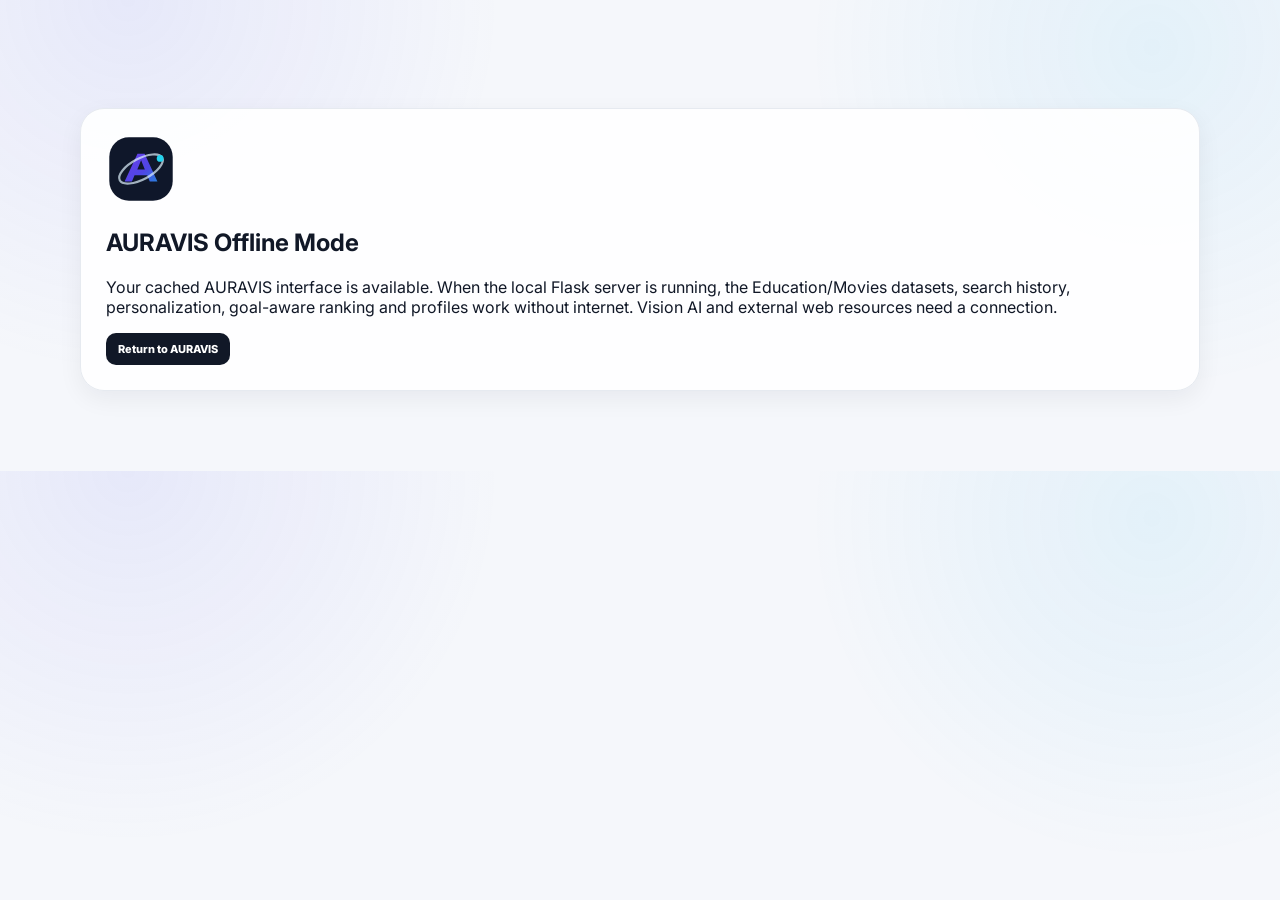
<file: offline.html>
<!doctype html><html><head><meta charset="utf-8"><meta name="viewport" content="width=device-width,initial-scale=1"><title>AURAVIS Offline</title><link rel="stylesheet" href="/static/style.css"></head><body><main class="container" style="padding-top:12vh"><section class="panel"><img src="/static/auravis-logo.svg" style="width:70px"><h1>AURAVIS Offline Mode</h1><p>Your cached AURAVIS interface is available. When the local Flask server is running, the Education/Movies datasets, search history, personalization, goal-aware ranking and profiles work without internet. Vision AI and external web resources need a connection.</p><a class="button" href="/">Return to AURAVIS</a></section></main></body></html>
</file>
<file: static/style.css>
@import url('https://fonts.googleapis.com/css2?family=Inter:wght@400;500;600;700;800&family=Space+Grotesk:wght@500;600;700&display=swap');

:root{
  --bg:#f5f7fb;
  --surface:#ffffff;
  --surface-2:#f8faff;
  --ink:#111827;
  --muted:#667085;
  --line:#e6eaf0;
  --primary:#4f46e5;
  --primary-2:#7c3aed;
  --cyan:#0891b2;
  --success:#16a34a;
  --danger:#dc2626;
  --shadow:0 18px 50px rgba(17,24,39,.08);
  --shadow-sm:0 8px 25px rgba(17,24,39,.06);
  --radius:22px;
}
*{box-sizing:border-box}
html{scroll-behavior:smooth}
body{
  margin:0;
  background:
    radial-gradient(circle at 10% 0%, rgba(99,102,241,.10), transparent 30%),
    radial-gradient(circle at 90% 10%, rgba(14,165,233,.08), transparent 28%),
    var(--bg);
  color:var(--ink);
  font-family:Inter,system-ui,-apple-system,BlinkMacSystemFont,"Segoe UI",sans-serif;
}
a{color:inherit}
button,input{font:inherit}
button{cursor:pointer}
.site-header{
  width:min(1180px,92%);
  margin:auto;
  padding:22px 0;
  display:flex;
  align-items:center;
  justify-content:space-between;
  gap:20px;
}
.brand{
  display:flex;
  align-items:center;
  gap:10px;
  text-decoration:none;
  font-family:"Space Grotesk",sans-serif;
  font-size:24px;
  font-weight:700;
  letter-spacing:-.8px;
}
.brand-logo{
  width:40px;height:40px;
  display:block;
  filter:drop-shadow(0 8px 14px rgba(79,70,229,.18));
  transition:.2s transform;
}
.brand:hover .brand-logo{transform:rotate(-4deg) scale(1.04)}

.nav{display:flex;align-items:center;gap:8px}
.nav a{
  text-decoration:none;
  color:#475467;
  font-size:13px;
  font-weight:700;
  padding:10px 13px;
  border-radius:12px;
}
.nav a:hover{background:#fff;color:var(--ink);box-shadow:var(--shadow-sm)}
.nav .nav-pill{background:#fff;border:1px solid var(--line);color:var(--ink)}
.container{width:min(1120px,92%);margin:auto;padding:18px 0 80px}
.hero{text-align:center;padding:48px 10px 28px}
.badge{
  display:inline-flex;align-items:center;gap:7px;
  background:rgba(79,70,229,.09);
  color:#4338ca;
  border:1px solid rgba(79,70,229,.12);
  border-radius:999px;
  padding:8px 13px;
  font-size:10px;
  font-weight:800;
  letter-spacing:1.1px;
  text-transform:uppercase;
}
.hero h1,.detail h1{
  font-family:"Space Grotesk",sans-serif;
  font-size:clamp(42px,7vw,74px);
  line-height:.98;
  letter-spacing:-3.2px;
  margin:17px 0 15px;
}
.hero h1 span{
  background:linear-gradient(90deg,#111827,#4f46e5,#0891b2);
  -webkit-background-clip:text;background-clip:text;color:transparent;
}
.hero p{max-width:650px;margin:auto;color:var(--muted);line-height:1.7;font-size:14px}
.search-shell{
  position:relative;
  overflow:hidden;
  background:rgba(255,255,255,.90);
  border:1px solid rgba(255,255,255,.8);
  box-shadow:var(--shadow);
  border-radius:26px;
  padding:16px;
  backdrop-filter:blur(15px);
  margin:18px auto 30px;
}
.cats{display:flex;gap:8px;margin-bottom:12px}
.cat{
  position:relative;
  display:inline-flex;align-items:center;gap:8px;
  padding:9px 14px;
  border-radius:12px;
  background:#f5f7fb;
  color:#667085;
  font-size:12px;font-weight:800;
  cursor:pointer;
}
.cat input{position:absolute;opacity:0;pointer-events:none}
.cat:has(input:checked){
  background:#eef2ff;color:#3730a3;
  box-shadow:inset 0 0 0 1px rgba(79,70,229,.12);
}
.search-row{display:flex;gap:10px}
.search-input{
  flex:1;min-width:0;
  height:56px;
  border:1px solid var(--line);
  border-radius:16px;
  padding:0 18px 0 47px;
  color:var(--ink);
  background:#fff;
  outline:none;
  font-size:15px;
  box-shadow:inset 0 1px 2px rgba(17,24,39,.02);
}
.search-input:focus{border-color:#a5b4fc;box-shadow:0 0 0 4px rgba(99,102,241,.10)}
.search-field{position:relative;flex:1}
.search-icon{position:absolute;left:17px;top:18px;color:#98a2b3;font-size:19px}
.search-btn{
  height:56px;padding:0 24px;
  border:0;border-radius:16px;
  color:#fff;font-weight:800;font-size:13px;
  background:linear-gradient(135deg,var(--primary),var(--primary-2));
  box-shadow:0 10px 22px rgba(79,70,229,.24);
  transition:.18s transform,.18s box-shadow;
}
.search-btn:hover{transform:translateY(-1px);box-shadow:0 13px 28px rgba(79,70,229,.30)}
.quick-row{display:flex;align-items:center;gap:8px;flex-wrap:wrap;margin-top:12px;padding:0 3px}
.quick-label{font-size:11px;color:#98a2b3;font-weight:700}
.quick{
  border:1px solid var(--line);background:#fff;color:#667085;
  border-radius:999px;padding:7px 10px;font-size:11px;font-weight:700;
}
.section-head{display:flex;justify-content:space-between;align-items:end;gap:15px;margin:35px 0 14px}
.section-head h2{margin:0;font-family:"Space Grotesk",sans-serif;font-size:24px;letter-spacing:-1px}
.section-head p{margin:4px 0 0;color:var(--muted);font-size:12px}
.ai-note{font-size:11px;color:#667085;background:#fff;border:1px solid var(--line);border-radius:999px;padding:8px 11px;white-space:nowrap}
.result-kicker{
  color:#667085;
  font-size:9px;
  font-weight:900;
  letter-spacing:1.4px;
  margin-bottom:5px;
}
.external-action{
  background:linear-gradient(135deg,#4f46e5,#0891b2) !important;
  box-shadow:0 8px 18px rgba(79,70,229,.18);
}
.external-action:hover{
  transform:translateY(-2px);
  box-shadow:0 11px 24px rgba(79,70,229,.26);
}
.detail-actions{display:flex;gap:9px;flex-wrap:wrap;margin-top:24px}
.tiny-note{font-size:11px !important;color:#98a2b3 !important;margin-top:18px !important}
.mini-link{
  display:flex;
  justify-content:space-between;
  gap:14px;
  align-items:center;
  text-decoration:none;
  color:inherit;
  padding:12px 0;
  border-bottom:1px solid #eef0f4;
}
.mini-link:last-child{border-bottom:0}
.mini-link strong{display:block;font-size:12px}
.mini-link small{display:block;color:#98a2b3;font-size:9px;margin-top:3px}
.mini-link>b{font-size:10px;color:#4f46e5;white-space:nowrap}
.mini-link:hover strong{color:#4f46e5}
.result{
  position:relative;
  background:rgba(255,255,255,.94);
  border:1px solid var(--line);
  border-radius:20px;
  padding:22px;
  margin:12px 0;
  box-shadow:var(--shadow-sm);
  transition:.18s transform,.18s box-shadow,.18s border-color;
}
.result:hover{transform:translateY(-2px);box-shadow:var(--shadow);border-color:#d7d9ff}
.result-top{display:flex;justify-content:space-between;gap:15px}
.result-title{margin:0;font-family:"Space Grotesk",sans-serif;font-size:18px;letter-spacing:-.4px}
.match{
  flex:none;
  display:flex;align-items:center;gap:6px;
  color:#4338ca;background:#eef2ff;border-radius:999px;
  padding:7px 10px;font-size:11px;font-weight:800;
}
.meta{display:flex;gap:7px;flex-wrap:wrap;margin:11px 0}
.meta span{
  background:#f3f5f9;border:1px solid #edf0f5;
  color:#475467;border-radius:8px;padding:6px 8px;font-size:10px;font-weight:700;
}
.result p{margin:12px 0;color:#667085;line-height:1.65;font-size:13px}
.score-details{
  display:flex;gap:14px;flex-wrap:wrap;
  color:#98a2b3;font-size:10px;font-weight:600;
  padding-top:11px;border-top:1px dashed #e7eaf0;
}
.actions{display:flex;gap:7px;flex-wrap:wrap;margin-top:14px}
.actions form{margin:0}
.action,.button{
  border:0;border-radius:10px;padding:9px 12px;
  font-size:11px;font-weight:800;text-decoration:none;
  display:inline-flex;align-items:center;gap:6px;
}
.action-primary,.button{color:#fff;background:#111827}
.action-light{background:#f3f5f9;color:#344054;border:1px solid #e7eaf0}
.action-like:hover{color:#15803d}
.action-no:hover{color:#b91c1c}
.empty{padding:35px;text-align:center;background:#fff;border:1px solid var(--line);border-radius:18px;color:#98a2b3}
.panel{
  background:rgba(255,255,255,.92);
  border:1px solid var(--line);
  border-radius:24px;
  padding:25px;
  box-shadow:var(--shadow-sm);
}
.profile-grid{display:grid;grid-template-columns:1fr 1fr;gap:18px}
.profile-card{background:linear-gradient(180deg,#fff,#fafbff);border:1px solid var(--line);border-radius:20px;padding:21px}
.profile-card h3{margin:0 0 4px;font-family:"Space Grotesk",sans-serif}
.profile-sub{font-size:11px;color:#98a2b3;margin-bottom:18px}
.keyword{margin:14px 0}
.keyword-line{display:flex;justify-content:space-between;gap:12px;font-size:11px;font-weight:700;margin-bottom:7px}
.keyword-line b{color:#4f46e5}
.bar{height:8px;background:#edf0f5;border-radius:99px;overflow:hidden}
.bar i{display:block;height:100%;border-radius:99px;background:linear-gradient(90deg,var(--primary),#06b6d4)}
.recommend-grid{display:grid;grid-template-columns:1fr 1fr;gap:18px}
.recommend-card{background:#fff;border:1px solid var(--line);border-radius:18px;padding:18px}
.recommend-card h3{margin:0 0 10px;font-family:"Space Grotesk",sans-serif}
.mini{
  display:flex;justify-content:space-between;gap:12px;align-items:center;
  padding:12px 0;border-bottom:1px solid #eef0f4
}
.mini:last-child{border-bottom:0}
.mini strong{font-size:12px}
.mini span{font-size:10px;color:#4f46e5;font-weight:800}
.stats{display:grid;grid-template-columns:repeat(5,1fr);gap:12px;margin:25px 0 30px}
.stat{
  position:relative;overflow:hidden;
  background:#fff;border:1px solid var(--line);border-radius:18px;padding:18px;text-align:left;
  box-shadow:var(--shadow-sm)
}
.stat:after{content:"";position:absolute;width:55px;height:55px;border-radius:50%;background:#eef2ff;right:-20px;top:-20px}
.stat b{display:block;font-family:"Space Grotesk",sans-serif;font-size:28px;letter-spacing:-1px;position:relative;z-index:1}
.stat small{display:block;color:#98a2b3;font-size:10px;margin-top:4px;position:relative;z-index:1}
.dashboard-hero{text-align:center;padding:38px 10px 20px}
.dashboard-hero h1{font-family:"Space Grotesk",sans-serif;font-size:clamp(38px,6vw,62px);letter-spacing:-2.5px;margin:15px 0 10px}
.dashboard-hero p{color:var(--muted);font-size:13px}
.activity{
  display:grid;grid-template-columns:auto 1fr auto;gap:12px;align-items:center;
  background:#fff;border:1px solid var(--line);border-radius:14px;padding:14px 16px;margin:7px 0;
  font-size:11px
}
.activity .dot{width:9px;height:9px;border-radius:50%;background:#818cf8}
.activity small{display:block;color:#98a2b3;margin-top:4px}
.activity time{color:#98a2b3;font-size:10px}
.detail{
  max-width:800px;margin:55px auto 0;
  background:#fff;border:1px solid var(--line);border-radius:28px;padding:38px;box-shadow:var(--shadow)
}
.detail h1{font-size:clamp(38px,6vw,60px);margin-top:14px}
.detail p{color:#667085;line-height:1.8;font-size:14px}
.auth{
  min-height:100vh;display:grid;place-items:center;padding:25px;
  background:
    radial-gradient(circle at 20% 20%,rgba(79,70,229,.16),transparent 30%),
    radial-gradient(circle at 80% 80%,rgba(8,145,178,.12),transparent 30%),
    var(--bg)
}
.auth-card{
  width:min(430px,100%);background:rgba(255,255,255,.94);
  border:1px solid var(--line);border-radius:28px;padding:35px;box-shadow:var(--shadow)
}
.auth-card h1{font-family:"Space Grotesk",sans-serif;font-size:38px;letter-spacing:-1.7px;margin:16px 0 8px}
.auth-card p{font-size:13px;color:#667085;line-height:1.6}
.form{display:grid;gap:11px;margin:24px 0}
.form input{
  width:100%;height:50px;padding:0 14px;border:1px solid var(--line);border-radius:12px;outline:none
}
.form input:focus{border-color:#a5b4fc;box-shadow:0 0 0 4px rgba(99,102,241,.09)}
.form button{height:50px;border:0;border-radius:12px;color:#fff;background:linear-gradient(135deg,var(--primary),var(--primary-2));font-weight:800}
.flash{background:#fff7ed;color:#9a3412;border:1px solid #fed7aa;padding:11px;border-radius:11px;font-size:12px}
.footer-note{text-align:center;color:#98a2b3;font-size:10px;margin-top:28px}
@media(max-width:850px){
  .stats{grid-template-columns:repeat(3,1fr)}
}
@media(max-width:700px){
  .site-header{padding:16px 0}
  .nav a:not(.nav-pill){display:none}
  .container{width:min(94%,680px)}
  .hero{padding-top:32px}
  .hero h1{letter-spacing:-2.3px}
  .search-row{flex-direction:column}
  .search-btn{width:100%}
  .profile-grid,.recommend-grid{grid-template-columns:1fr}
  .stats{grid-template-columns:repeat(2,1fr)}
  .result-top{flex-direction:column}
  .match{align-self:flex-start}
  .activity{grid-template-columns:auto 1fr}
  .activity time{grid-column:2}
}

/* AURAVIS V5 finishing touches */
.search-shell:before{
  content:"";
  position:absolute;
  width:220px;height:220px;
  border-radius:50%;
  background:rgba(99,102,241,.07);
  right:-100px;bottom:-140px;
  pointer-events:none;
}
.search-btn span{font-size:17px;line-height:0}
.result-title{line-height:1.2}
@media(max-width:560px){
  .brand{font-size:21px}
  .brand-logo{width:36px;height:36px}
  .nav{gap:2px}
  .nav .nav-pill{padding:9px}
  .hero h1{font-size:44px}
  .search-shell{padding:12px}
  .actions{display:grid;grid-template-columns:1fr 1fr}
  .actions form,.actions .action{width:100%}
  .actions .external-action{grid-column:1/-1;justify-content:center}
  .actions form button{width:100%}
}

.theme{border:1px solid #e5e7eb;background:#fff;border-radius:50%;width:38px;height:38px;cursor:pointer;font-size:18px}
.lang{margin-left:auto;border:1px solid #e6eaf0;border-radius:10px;padding:8px 10px;background:#fff;font-size:11px;font-weight:700}
.voice{position:absolute;right:8px;top:8px;height:40px;width:40px;border:0;border-radius:12px;background:#eef2ff;cursor:pointer}
.search-field .search-input{padding-right:58px}
.image-search{margin-top:12px;display:flex;align-items:center;gap:10px;font-size:11px;color:#98a2b3}
.image-btn{border:1px solid #dfe3ff;background:#fff;border-radius:10px;padding:8px 12px;color:#4338ca;font-weight:800;cursor:pointer}
.active-like{background:#ecfdf3!important;color:#15803d!important;border-color:#bbf7d0!important}
.active-nope{background:#fef2f2!important;color:#b91c1c!important;border-color:#fecaca!important}
.history-panel{margin-top:34px;background:rgba(255,255,255,.9);border:1px solid var(--line);border-radius:24px;padding:24px}
#history{display:grid;grid-template-columns:repeat(2,1fr);gap:8px}
.history-item{border:1px solid var(--line);background:#fff;border-radius:12px;padding:12px;display:grid;grid-template-columns:auto 1fr;column-gap:10px;text-align:left;cursor:pointer}
.history-item small{grid-column:2;color:#98a2b3;font-size:9px;margin-top:4px}.history-item:hover{border-color:#a5b4fc}
.profile-head{display:flex;align-items:center;gap:20px;padding:35px 0}.profile-head h1{font-family:"Space Grotesk",sans-serif;font-size:50px;margin:10px 0 5px}.profile-head p{color:var(--muted)}
.avatar{width:100px;height:100px;border-radius:50%;object-fit:cover;border:4px solid #fff;box-shadow:0 8px 25px rgba(17,24,39,.12)}
.avatar.placeholder{display:grid;place-items:center;background:linear-gradient(135deg,#4f46e5,#0891b2);color:#fff;font-size:40px;font-weight:800}
.profile-form{display:flex;gap:10px;flex-wrap:wrap}.profile-form input{padding:12px;border:1px solid var(--line);border-radius:10px}
.prefs{display:grid;grid-template-columns:repeat(2,1fr);gap:8px}.pref,.history-row,.activity-row{background:#fff;border:1px solid var(--line);border-radius:12px;padding:12px}.pref span{display:block;color:#98a2b3;font-size:10px;margin-top:4px}
.history-row{display:grid;grid-template-columns:auto 1fr auto auto;gap:12px;align-items:center;margin:7px 0}.history-row a{color:#4338ca;font-weight:800;font-size:11px}
.activity-row{display:grid;grid-template-columns:130px 1fr auto;gap:10px;margin:7px 0;font-size:11px}.activity-row small{color:#98a2b3}
.embed-grid{display:grid;grid-template-columns:1fr 1fr;gap:18px;margin-top:25px}.embed-card{background:#fff;border:1px solid var(--line);border-radius:18px;padding:18px}.embed-card h2{font-family:"Space Grotesk",sans-serif;font-size:18px;margin-top:0}.resource-frame{width:100%;height:400px;border:1px solid var(--line);border-radius:12px}.embed-placeholder{min-height:300px;display:grid;place-items:center;text-align:center;background:#f8faff;border-radius:12px;padding:25px;color:#667085}.big-icon{font-size:42px}
.auth{width:min(430px,92%);margin:10vh auto;text-align:center}.auth-logo{width:64px}.auth h1{font-family:"Space Grotesk",sans-serif}.auth-card{display:grid;gap:12px;background:#fff;border:1px solid var(--line);padding:25px;border-radius:20px;box-shadow:var(--shadow)}.auth-card input{padding:14px;border:1px solid var(--line);border-radius:12px}.flash{background:#fff7ed;border:1px solid #fed7aa;padding:10px;border-radius:10px;margin:10px 0;color:#9a3412}
body.dark{--bg:#0b1020;--surface:#111827;--surface-2:#141b2d;--ink:#f8fafc;--muted:#aab3c5;--line:#27324a;background:radial-gradient(circle at 10% 0%,rgba(99,102,241,.16),transparent 30%),#0b1020}
body.dark .search-shell,body.dark .panel,body.dark .result,body.dark .history-panel,body.dark .profile-card,body.dark .stat,body.dark .history-item,body.dark .pref,body.dark .history-row,body.dark .activity-row,body.dark .embed-card,body.dark .auth-card{background:#111827;border-color:#27324a}
body.dark .search-input,body.dark .cat,body.dark .quick,body.dark .lang,body.dark .image-btn,body.dark .theme{background:#0f172a;color:#f8fafc;border-color:#27324a}
@media(max-width:760px){.search-row{flex-direction:column}.search-btn{width:100%}.profile-grid,.recommend-grid,.stats,.embed-grid,#history,.prefs{grid-template-columns:1fr}.profile-head{flex-direction:column;text-align:center}.activity-row,.history-row{grid-template-columns:1fr}.nav{gap:2px}.nav a{padding:8px}.hero h1{font-size:44px}}
/* Final reliability/accessibility fixes: the category controls are visibly selectable. */
.cat input{position:static!important;opacity:1!important;pointer-events:auto!important;accent-color:var(--primary);width:14px;height:14px;margin:0}
.cat{user-select:none}
.history-item{text-decoration:none;color:inherit}
.actions form{margin:0}


/* V8/V9 latest interaction layer */
.brand-logo-wrap{display:grid;place-items:center;border-radius:14px}
.brand-glow .brand-logo-wrap{animation:auravisGlow 1.45s ease}
@keyframes auravisGlow{0%{filter:none;transform:scale(1)}35%{filter:drop-shadow(0 0 10px #6366f1) drop-shadow(0 0 24px #8b5cf6);transform:scale(1.12)}70%{filter:drop-shadow(0 0 15px #0891b2) drop-shadow(0 0 32px #6366f1);transform:scale(1.07)}100%{filter:none;transform:scale(1)}}
.search-row{align-items:stretch}
.image-btn-inline{height:56px;display:inline-flex;align-items:center;justify-content:center;gap:6px;white-space:nowrap;padding:0 14px;border-radius:15px;flex:0 0 auto}
.voice.listening{animation:voicePulse 1s infinite;box-shadow:0 0 0 6px rgba(99,102,241,.12);color:#4338ca}
@keyframes voicePulse{50%{transform:scale(1.08);box-shadow:0 0 0 10px rgba(99,102,241,.06)}}
.image-status{margin-top:11px;display:flex;align-items:center;gap:10px;padding:8px 10px;border:1px solid var(--line);border-radius:12px;background:#f8faff}
.image-status[hidden]{display:none}
.image-status img{width:48px;height:40px;object-fit:cover;border-radius:8px;border:1px solid var(--line)}
.image-status span{flex:1;overflow:hidden;text-overflow:ellipsis;white-space:nowrap}
.clear-image{width:28px;height:28px;border:0;border-radius:50%;background:#111827;color:white;font-size:17px;line-height:1}
body.dark .image-status{background:#0f172a;border-color:#27324a}
body.dark .image-btn-inline{background:#0f172a;color:#f8fafc;border-color:#27324a}
@media(max-width:760px){.image-btn-inline{width:100%;height:48px}.search-row{gap:8px}}

/* Goal-aware adaptive search */
.intent-bar{display:flex;align-items:center;gap:7px;flex-wrap:wrap;margin:2px 0 12px}.intent-label{font-size:10px;font-weight:900;color:#667085;margin-right:3px}.intent-chip input{position:absolute;opacity:0}.intent-chip span{display:inline-flex;padding:8px 11px;border:1px solid var(--line);border-radius:999px;background:#fff;font-size:10px;font-weight:800;cursor:pointer}.intent-chip input:checked+span{background:linear-gradient(135deg,#eef2ff,#f5f3ff);border-color:#818cf8;color:#4338ca;box-shadow:0 4px 12px rgba(99,102,241,.12)}.level-select{margin-left:auto;padding:8px 10px;border:1px solid var(--line);border-radius:10px;background:#fff;font-size:10px;font-weight:800}.why-box{margin:10px 0;padding:10px 12px;border-radius:12px;background:#f8faff;border:1px solid #e8eaff;font-size:10px;color:#59647a}.novelty-grid{display:grid;grid-template-columns:1.25fr .75fr;gap:16px;margin-top:34px}.journey-card,.knowledge-card,.offline-card{background:rgba(255,255,255,.9);border:1px solid var(--line);border-radius:20px;padding:20px}.section-head.compact{margin:0 0 14px}.section-head.compact h2{font-size:18px}.journey-line{display:flex;align-items:center;gap:7px;flex-wrap:wrap}.journey-line a{display:flex;align-items:center;gap:6px;padding:8px 10px;border:1px solid var(--line);border-radius:12px;background:#fff;font-size:10px;font-weight:800;color:var(--ink)}.journey-line a span{display:grid;place-items:center;width:20px;height:20px;border-radius:50%;background:#eef2ff;color:#4338ca}.journey-line i{font-style:normal;color:#98a2b3}.knowledge-list{display:flex;gap:7px;flex-wrap:wrap}.knowledge-list>span{display:flex;flex-direction:column;padding:8px 10px;border-radius:12px;background:#f8faff;border:1px solid var(--line);font-size:10px}.knowledge-list small{color:#667085;margin-top:3px}.offline-card{margin-top:16px;background:linear-gradient(135deg,rgba(236,253,245,.95),rgba(238,242,255,.95));display:grid;grid-template-columns:1fr 2fr;gap:18px;align-items:center}.offline-card div{display:flex;flex-direction:column;gap:4px}.offline-card b{font-size:14px}.offline-card span{font-size:10px;color:#15803d}.offline-card p{margin:0;font-size:10px;color:#667085;line-height:1.6}body.dark .intent-chip span,body.dark .level-select,body.dark .journey-card,body.dark .knowledge-card,body.dark .journey-line a,body.dark .knowledge-list>span{background:#111827;color:#f8fafc;border-color:#27324a}body.dark .intent-chip input:checked+span{background:#24265b;color:#c7d2fe}body.dark .why-box{background:#0f172a;border-color:#27324a;color:#cbd5e1}body.dark .offline-card{background:linear-gradient(135deg,#10231f,#171b38);border-color:#27324a}@media(max-width:760px){.novelty-grid,.offline-card{grid-template-columns:1fr}.level-select{margin-left:0}.intent-bar{gap:5px}}

/* V12.1 in-page video + offline learning document */
.enhanced-detail{align-items:start}.video-frame-wrap{position:relative;width:100%;aspect-ratio:16/9;border-radius:14px;overflow:hidden;background:#0b1020;box-shadow:0 8px 25px rgba(17,24,39,.10)}.video-frame{position:absolute;inset:0;width:100%;height:100%;border:0}.video-meta{display:flex;flex-direction:column;gap:4px;margin-top:12px}.video-meta b{font-size:12px}.video-meta small{font-size:10px;color:var(--muted)}.video-offline{min-height:310px;display:flex;flex-direction:column;align-items:center;justify-content:center;text-align:center;background:linear-gradient(145deg,#f8faff,#f4f7ff);border:1px dashed #cfd6ff;border-radius:14px;padding:25px}.video-offline h3{margin:8px 0}.video-offline p{max-width:390px;color:#667085;font-size:11px;line-height:1.7}.secondary-button{margin-top:8px}.local-document{background:linear-gradient(180deg,#fff,#fbfcff);border:1px solid #e8eaf2;border-radius:14px;padding:22px;min-height:310px}.doc-status{display:inline-flex;padding:6px 9px;border-radius:999px;background:#ecfdf3;color:#15803d;font-size:8px;font-weight:900;letter-spacing:.08em}.local-document h3{font-family:"Space Grotesk",sans-serif;font-size:22px;margin:15px 0 8px}.local-document h4{font-size:12px;margin:18px 0 8px}.local-document p,.local-document li{font-size:11px;line-height:1.75;color:#59647a}.local-document ul{padding-left:20px}.doc-lead{font-size:12px!important}.doc-note{margin-top:18px;padding:10px 12px;background:#f8faff;border-radius:10px;font-size:9px;color:#667085}.inside-source-note{margin-top:16px;padding:13px 16px;border:1px solid #dbe4ff;border-radius:13px;background:#f8faff;font-size:10px;line-height:1.6;color:#59647a}body.dark .local-document,body.dark .video-offline{background:#0f172a;border-color:#27324a}body.dark .local-document p,body.dark .local-document li,body.dark .video-offline p,body.dark .inside-source-note{color:#b7c0d3}body.dark .doc-note,body.dark .inside-source-note{background:#111827;border-color:#27324a}@media(max-width:760px){.enhanced-detail{grid-template-columns:1fr}.local-document{min-height:auto}}


/* ===== AURAVIS V12.2: accessible 3-theme system ===== */
.theme-picker{display:flex;align-items:center;gap:6px;height:38px;padding:0 8px;border:1px solid var(--line);border-radius:12px;background:var(--surface);box-shadow:var(--shadow-sm)}
.theme-icon{font-size:13px}.theme-select{max-width:132px;border:0;outline:0;background:transparent;color:var(--ink);font-size:10px;font-weight:800;cursor:pointer}.theme-select option{background:#fff;color:#111827}

/* Midnight AI: high contrast navy rather than black */
body.theme-midnight{
 --bg:#07101f;--surface:#101a2d;--surface-2:#152139;--ink:#f8fbff;--muted:#c0cbe0;--line:#33435f;--primary:#818cf8;--primary-2:#a78bfa;--cyan:#22d3ee;--success:#4ade80;--danger:#fb7185;
 background:radial-gradient(circle at 15% 0%,rgba(99,102,241,.22),transparent 34%),radial-gradient(circle at 90% 8%,rgba(34,211,238,.13),transparent 28%),#07101f;
}
body.theme-midnight .search-shell,body.theme-midnight .panel,body.theme-midnight .result,body.theme-midnight .history-panel,body.theme-midnight .profile-card,body.theme-midnight .recommend-card,body.theme-midnight .journey-card,body.theme-midnight .knowledge-card,body.theme-midnight .embed-card,body.theme-midnight .detail,body.theme-midnight .stat,body.theme-midnight .history-row,body.theme-midnight .activity-row,body.theme-midnight .pref{background:#101a2d!important;border-color:#33435f!important;color:#f8fbff!important}
body.theme-midnight .search-input,body.theme-midnight .cat,body.theme-midnight .quick,body.theme-midnight .lang,body.theme-midnight .image-btn,body.theme-midnight .level-select,body.theme-midnight .intent-chip span,body.theme-midnight .history-item,body.theme-midnight .journey-line a,body.theme-midnight .knowledge-list>span,body.theme-midnight .local-document,body.theme-midnight .image-status,body.theme-midnight .theme-picker{background:#152139!important;border-color:#3a4d6c!important;color:#f8fbff!important}
body.theme-midnight p,body.theme-midnight small,body.theme-midnight .profile-sub,body.theme-midnight .quick-label,body.theme-midnight .intent-label,body.theme-midnight .local-document p,body.theme-midnight .local-document li,body.theme-midnight .video-offline p,body.theme-midnight .inside-source-note{color:#c0cbe0!important}
body.theme-midnight .search-input::placeholder{color:#91a1bd!important}body.theme-midnight .nav a{color:#e3eaff}body.theme-midnight .result-kicker{color:#a5b4fc}body.theme-midnight .why-box,body.theme-midnight .score-details span{background:#0c1628!important;color:#d7e0ef!important;border-color:#33435f!important}body.theme-midnight .offline-card{background:linear-gradient(135deg,#0e2928,#171d3c)!important}body.theme-midnight .theme-select option{background:#101a2d;color:#f8fbff}

/* Nebula: presentation/showcase theme */
body.theme-nebula{
 --bg:#0d0920;--surface:#17122f;--surface-2:#201841;--ink:#fffaff;--muted:#d6cbea;--line:#4a3970;--primary:#a78bfa;--primary-2:#d946ef;--cyan:#38bdf8;--success:#4ade80;--danger:#fb7185;
 background:radial-gradient(circle at 8% 5%,rgba(217,70,239,.20),transparent 30%),radial-gradient(circle at 82% 12%,rgba(56,189,248,.18),transparent 30%),radial-gradient(circle at 55% 70%,rgba(124,58,237,.13),transparent 35%),#0d0920;
}
body.theme-nebula .search-shell,body.theme-nebula .panel,body.theme-nebula .result,body.theme-nebula .history-panel,body.theme-nebula .profile-card,body.theme-nebula .recommend-card,body.theme-nebula .journey-card,body.theme-nebula .knowledge-card,body.theme-nebula .embed-card,body.theme-nebula .detail,body.theme-nebula .stat,body.theme-nebula .history-row,body.theme-nebula .activity-row,body.theme-nebula .pref{background:rgba(23,18,47,.92)!important;border-color:#4a3970!important;color:#fffaff!important;box-shadow:0 18px 45px rgba(4,2,15,.25)}
body.theme-nebula .search-input,body.theme-nebula .cat,body.theme-nebula .quick,body.theme-nebula .lang,body.theme-nebula .image-btn,body.theme-nebula .level-select,body.theme-nebula .intent-chip span,body.theme-nebula .history-item,body.theme-nebula .journey-line a,body.theme-nebula .knowledge-list>span,body.theme-nebula .local-document,body.theme-nebula .image-status,body.theme-nebula .theme-picker{background:#201841!important;border-color:#58427f!important;color:#fffaff!important}
body.theme-nebula p,body.theme-nebula small,body.theme-nebula .profile-sub,body.theme-nebula .quick-label,body.theme-nebula .intent-label,body.theme-nebula .local-document p,body.theme-nebula .local-document li,body.theme-nebula .video-offline p,body.theme-nebula .inside-source-note{color:#d6cbea!important}
body.theme-nebula .search-input::placeholder{color:#aa9ac7!important}body.theme-nebula .nav a{color:#f0e8ff}body.theme-nebula .hero h1 span{background:linear-gradient(90deg,#c084fc,#818cf8,#38bdf8);-webkit-background-clip:text;background-clip:text;color:transparent}body.theme-nebula .search-btn,body.theme-nebula .button,body.theme-nebula .action-primary{background:linear-gradient(135deg,#7c3aed,#c026d3)!important;color:#fff!important}body.theme-nebula .why-box,body.theme-nebula .score-details span{background:#130e2b!important;color:#e8def7!important;border-color:#4a3970!important}body.theme-nebula .offline-card{background:linear-gradient(135deg,#16293b,#291548)!important}body.theme-nebula .theme-select option{background:#17122f;color:#fffaff}

/* Universal contrast fixes for both dark themes */
body.dark h1,body.dark h2,body.dark h3,body.dark h4,body.dark strong,body.dark b,body.dark .result-title,body.dark .brand{color:var(--ink)}
body.dark .meta span{background:var(--surface-2);color:var(--muted);border-color:var(--line)}
body.dark .action-light{background:var(--surface-2);color:var(--ink);border-color:var(--line)}
body.dark .active-like{background:#123326!important;color:#86efac!important;border-color:#286344!important}
body.dark .active-nope{background:#3a1822!important;color:#fda4af!important;border-color:#713244!important}
@media(max-width:760px){.theme-picker{padding:0 6px}.theme-icon{display:none}.theme-select{max-width:105px}}


/* V13 — Search Fusion + Semantic-Lite */
.fusion-strip{margin-top:12px;display:flex;gap:10px;align-items:center;flex-wrap:wrap;padding:10px 13px;border:1px solid var(--line);border-radius:13px;background:var(--surface-2);font-size:12px;color:var(--muted)}
.fusion-strip b{color:var(--primary)}.fusion-strip small{margin-left:auto;color:var(--muted)}


/* V13.1 — in-page offline learning document drawer */
.learning-drawer{position:fixed;z-index:1002;top:0;right:0;width:min(520px,92vw);height:100vh;background:var(--surface);border-left:1px solid var(--line);box-shadow:-20px 0 55px rgba(0,0,0,.18);transform:translateX(105%);transition:transform .24s ease;display:flex;flex-direction:column;color:var(--ink)}
.learning-drawer.open{transform:translateX(0)}.drawer-backdrop{position:fixed;z-index:1001;inset:0;background:rgba(5,10,25,.35);backdrop-filter:blur(2px)}
.learning-drawer-head{display:flex;justify-content:space-between;gap:16px;align-items:flex-start;padding:22px 24px 16px;border-bottom:1px solid var(--line)}.learning-drawer-head small{font-weight:900;letter-spacing:.08em;color:var(--primary)}.learning-drawer-head h2{margin:6px 0 0}.doc-close{width:38px;height:38px;border-radius:11px;border:1px solid var(--line);background:var(--surface-2);color:var(--ink);font-size:24px;cursor:pointer}.learning-drawer-body{padding:22px 26px;overflow:auto;line-height:1.75}.learning-drawer-body h3{margin:22px 0 7px;font-size:15px}.learning-drawer-body p,.learning-drawer-body li{font-size:12px;color:var(--muted)}.learning-drawer-body ul{padding-left:20px}.doc-inline-meta{margin-top:12px;font-size:11px;font-weight:800;color:var(--muted)}.doc-inline-note{margin-top:22px;padding:12px 14px;border:1px solid var(--line);border-radius:12px;background:var(--surface-2);font-size:10px;color:var(--muted)}.learning-drawer-foot{margin-top:auto;padding:12px 24px;border-top:1px solid var(--line);font-size:9px;font-weight:800;color:var(--success);background:var(--surface-2)}
body.theme-midnight .learning-drawer,body.theme-nebula .learning-drawer{background:var(--surface);border-color:var(--line)}
@media(max-width:650px){.learning-drawer{width:100vw}.learning-drawer-head{padding:18px}.learning-drawer-body{padding:18px}}

/* V13.2 detailed local learning documents */
.learning-drawer-body .doc-topic{padding:12px 14px;margin:10px 0;border:1px solid var(--line,#dfe3ee);border-radius:12px;background:rgba(127,127,127,.05)}
.learning-drawer-body .doc-topic h4{margin:0 0 6px;font-size:15px}
.learning-drawer-body .doc-topic p{margin:0;line-height:1.65}
.learning-drawer-body .doc-example{padding:14px;border-left:4px solid #7557ff;border-radius:8px;background:rgba(117,87,255,.08);line-height:1.65}
.learning-drawer-body .doc-formulas code{white-space:normal;line-height:1.6}
.learning-drawer-body h3{margin-top:24px}
.learning-drawer-body li{margin:7px 0;line-height:1.55}
</file>
